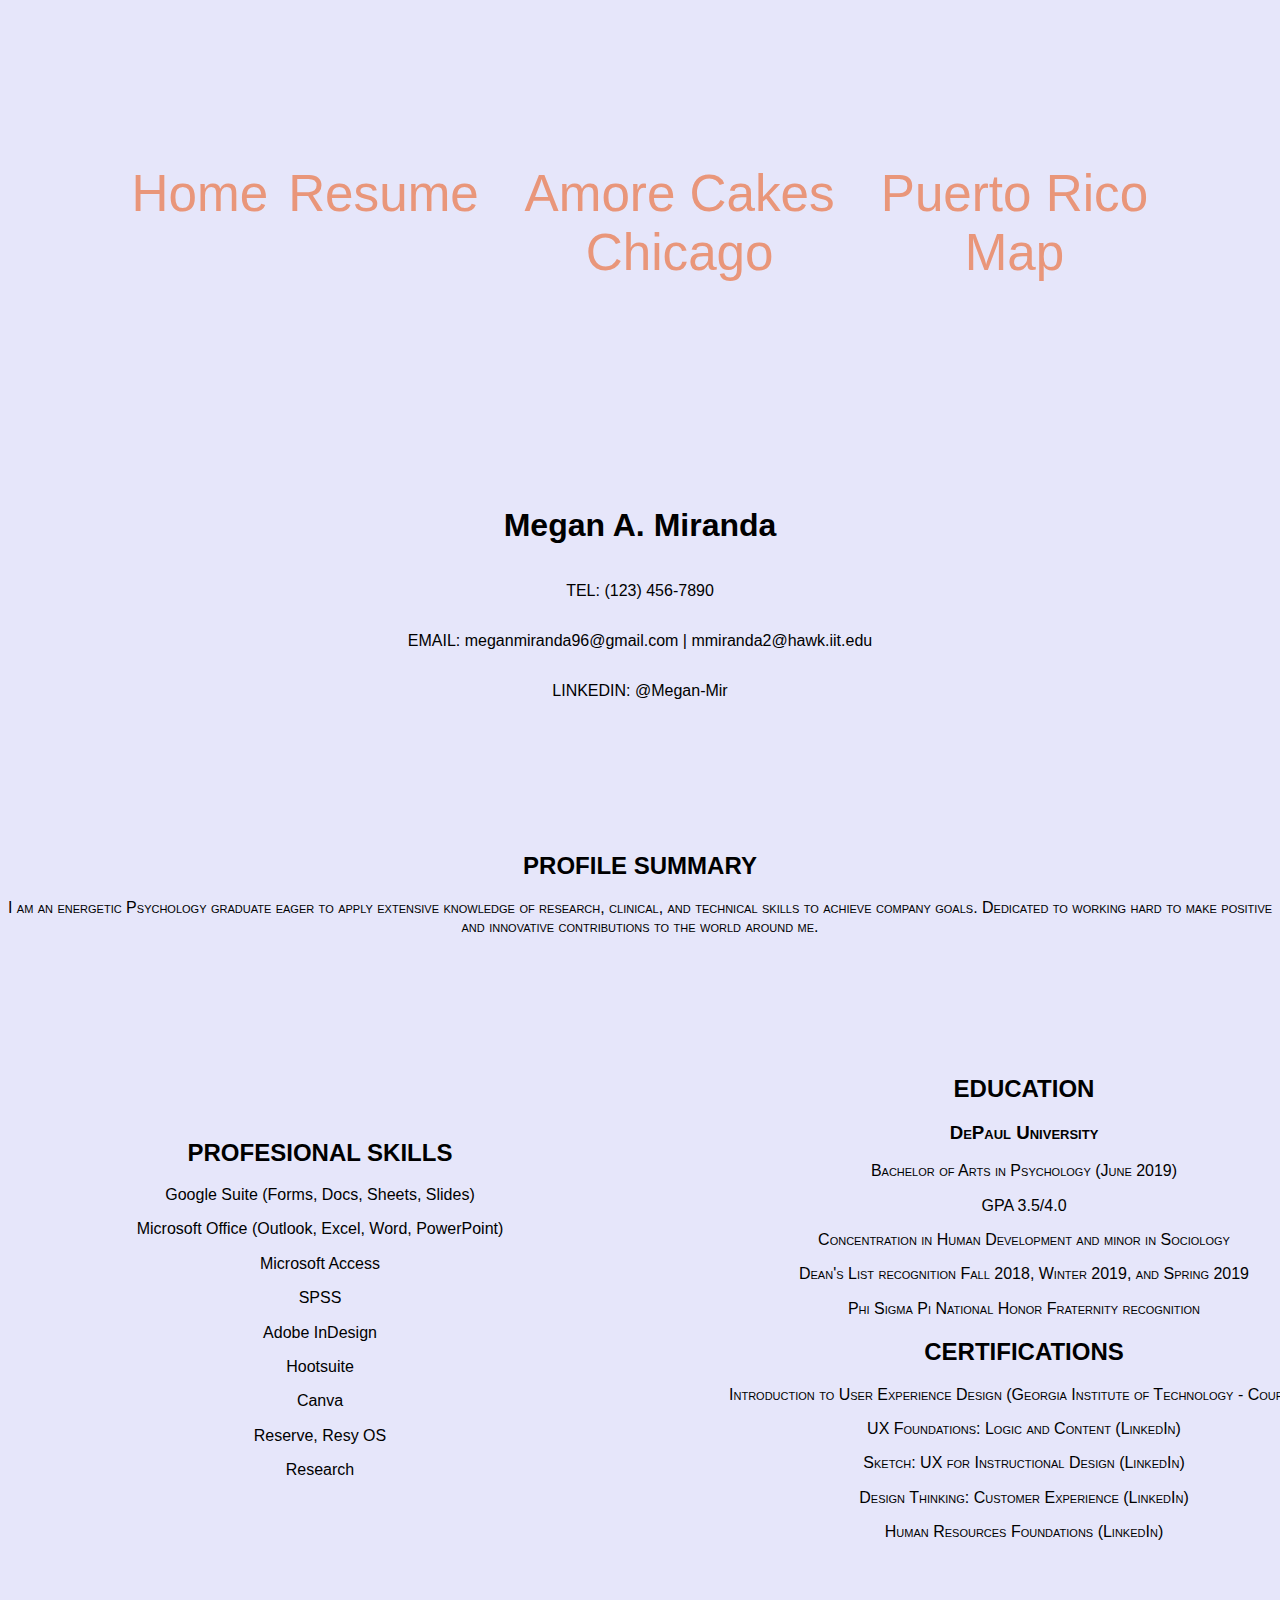
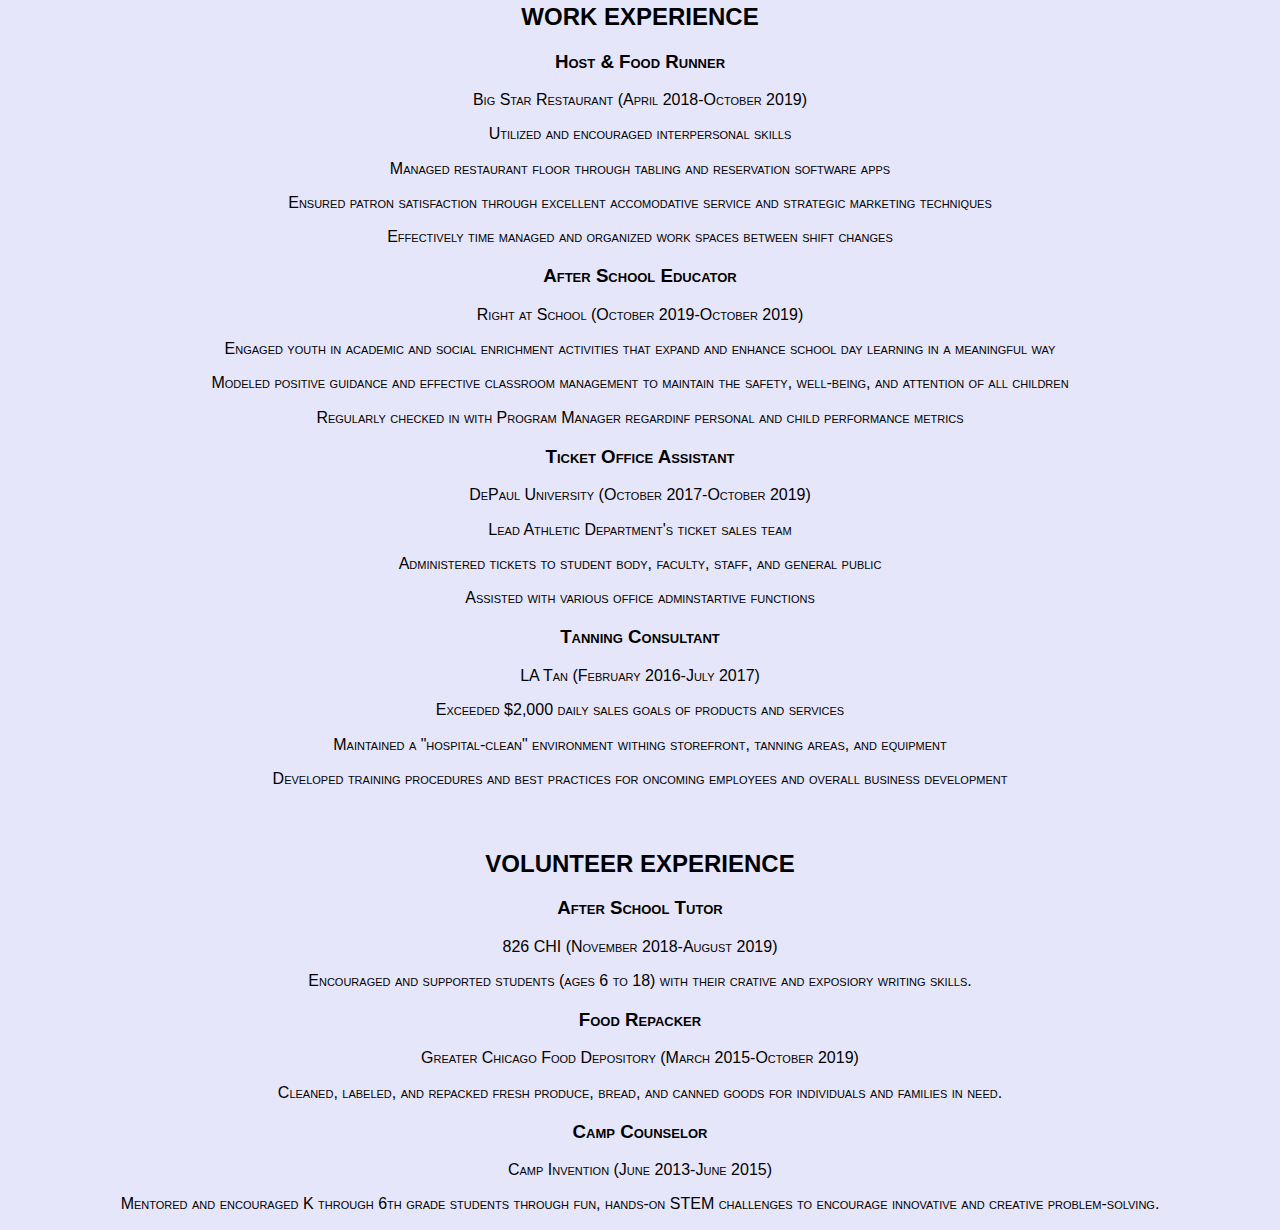
<file: resume.html>
<!DOCTYPE html>
<html lang="en">
  <head>
    <meta charset="utf-8">
    <meta name="viewport" content="width=device-width, initial-scale=1">
    <link rel="stylesheet" href="css/normalize.css">
    <link rel="stylesheet" href="css/screen.css">
    <script src="https://ajax.googleapis.com/ajax/libs/jquery/3.5.1/jquery.min.js"></script>
    <script async type="text/javascript" src="js/map.js"></script>
    <script type="text/javascript" src="js/jquery.bxslider.js"></script>
    <title>ITMD 361 Project 3 Resume</title>
  </head>
  
  <body id="resbody">
    <header id="navholder">
      <nav>
        <div class="navlist">
          <ul id="navbar">
            <li><a class= "navlink" href="index.html" title="Home">Home</a></li>
            <li><a class="navlink" href="resume.html" title="Resume">Resume</a></li>
            <li><a class="navlink" href="amorecakeschicago.html" title="Amore Cakes Chicago">Amore Cakes Chicago</a></li>
            <li><a class="navlink" href="googlemap.html" title="Puerto Rico">Puerto Rico Map</a></li>
          </ul>
        </div>
      </nav>
    </header>
    
    <section id="contactinfo">
  	  <h1>Megan A. Miranda</h1>
  	  <p>TEL: (123) 456-7890</p>
  	  <p>EMAIL: meganmiranda96@gmail.com | mmiranda2@hawk.iit.edu</p>
  	  <p>LINKEDIN: @Megan-Mir</p>
    </section>
      
    <section id="summary">
    	<h2>PROFILE SUMMARY</h2>
    	<p>I am an energetic Psychology graduate eager to apply extensive knowledge of research, clinical, and technical skills to achieve company goals. Dedicated to working hard to make positive and innovative contributions to the world around me.</p>
    </section>
    
    <div class="infocontain">
      <div id="educerts">
  	    <h2>EDUCATION</h2>
  	    <h3>DePaul University</h3>
  	    <p>Bachelor of Arts in Psychology (June 2019)</p>
  	    <p>GPA 3.5/4.0</p>
  	    <p>Concentration in Human Development and minor in Sociology</p>
  	    <p>Dean's List recognition Fall 2018, Winter 2019, and Spring 2019</p>
  	    <p>Phi Sigma Pi National Honor Fraternity recognition</p>
        <h2>CERTIFICATIONS</h2>
        <p>Introduction to User Experience Design (Georgia Institute of Technology - Coursera)</p>
  	    <p>UX Foundations: Logic and Content (LinkedIn)</p>
  	    <p>Sketch: UX for Instructional Design (LinkedIn)</p>
  	    <p>Design Thinking: Customer Experience (LinkedIn)</p>
  	    <p>Human Resources Foundations (LinkedIn)</p>
      </div>
    </div>  

    <section class="skill">
    	<h2>PROFESIONAL SKILLS</h2>
    	<p>Google Suite (Forms, Docs, Sheets, Slides)</p>
  	  <p>Microsoft Office (Outlook, Excel, Word, PowerPoint)</p>
  	  <p>Microsoft Access</p>
  	  <p>SPSS</p>
  	  <p>Adobe InDesign</p>
  	  <p>Hootsuite</p>
  	  <p>Canva</p>
  	  <p>Reserve, Resy OS</p>
  	  <p>Research</p>
    </section>
     
    <section class="exp">
    	<h2>WORK EXPERIENCE</h2>
  	  <h3>Host & Food Runner</h3>
  	  <p>Big Star Restaurant (April 2018-October 2019)</p>
  	  <p>Utilized and encouraged interpersonal skills</p>
  	  <p>Managed restaurant floor through tabling and reservation software apps</p>
  	  <p>Ensured patron satisfaction through excellent accomodative service and strategic marketing techniques</p>
  	  <p>Effectively time managed and organized work spaces between shift changes</p>
  	  <h3>After School Educator</h3>
  	  <p>Right at School (October 2019-October 2019)</p>
  	  <p>Engaged youth in academic and social enrichment activities that expand and enhance school day learning in a meaningful way</p>
  	  <p>Modeled positive guidance and effective classroom management to maintain the safety, well-being, and attention of all children</p>
  	  <p>Regularly checked in with Program Manager regardinf personal and child performance metrics</p>
  	  <h3>Ticket Office Assistant</h3>
  	  <p>DePaul University (October 2017-October 2019)</p>
    	<p>Lead Athletic Department's ticket sales team</p>
  	  <p>Administered tickets to student body, faculty, staff, and general public</p>
  	  <p>Assisted with various office adminstartive functions</p>
  	  <h3>Tanning Consultant</h3>
  	  <p>LA Tan (February 2016-July 2017)</p>
  	  <p>Exceeded $2,000 daily sales goals of products and services</p>
  	  <p>Maintained a "hospital-clean" environment withing storefront, tanning areas, and equipment</p>
  	  <p>Developed training procedures and best practices for oncoming employees and overall business development</p>
    </section>
      
    <section class="exp">    
  	  <h2>VOLUNTEER EXPERIENCE</h2>
  	  <h3>After School Tutor</h3>
  	  <p>826 CHI (November 2018-August 2019)</p>
  	  <p>Encouraged and supported students (ages 6 to 18) with their crative and exposiory writing skills.</p>
  	  <h3>Food Repacker</h3>
  	  <p>Greater Chicago Food Depository (March 2015-October 2019)</p>
  	  <p>Cleaned, labeled, and repacked fresh produce, bread, and canned goods for individuals and families in need.</p>
  	  <h3>Camp Counselor</h3>
  	  <p>Camp Invention (June 2013-June 2015)</p>
  	  <p>Mentored and encouraged K through 6th grade students through fun, hands-on STEM challenges to encourage innovative and creative problem-solving.</p>
    </section>
  </body>
</html>
</file>
<file: css/screen.css>
.navlist {
  padding: 5%;
}
a.navlink:link {
  color: #E9967A;
  text-align: center;
  margin: 10px;
  font-size: 4.0vw;
  float: left;
  display: block;
  text-decoration: none;
}
a.navlink:hover {
  color: #E9967A;
  font-size: 4.25vw;
  cursor: crosshair;
  overflow: hidden;
}
#navholder {
  margin: 0;
  font-size: 25pt;
  position: sticky;
}
#navbar {
  display: flex;
  text-align: center;
  justify-content: center;
  color: #F0F8FF;
  padding: 5%;
  list-style-type: none;
  list-style: none;
}
#indexbody {
  background-color: #E6E6FA;
  font-family: Arial, Helvetica, Times, sans-serif;
  align-items: center;
  text-align: center;
}
#welcome {
  text-align: center;
  align-items: center;
  color: #FF69B4;
}
#home {
  width: 100%;
  height: 100%;
  display: block;
}
#leftimg {
  display: block;
  width: 75%;
  left: 0%;
  height: 100%;
  margin: 0%;
  bolder: 0%;
  position: absolute;
}
#rightimg {
  position: absolute;
  display: block;
  width: 25%;
  right: 0%;
  height: 100%;
}
#rightimg: :after {
  content: "";
  clear: both;
  display: table;
}
#leftimg: :after {
  content: "";
  clear: both;
  display: table;
}
.imgs2 {
  display: block;
  padding-bottom: 3%;
  padding-top: 3%;
}
.imgs1 {
  display: block;
  float: left;
  padding-top: 3%;
  padding-bottom: 3%;
  padding-left: 1%;
}
.img1 {
  display: block;
  float: left;
  padding-top: 3%;
  padding-bottom: 3%;
  padding-left: 1%;
  max-width: 100%;
  max-height: 100%;
  overflow: hidden;
}
.img1: :after {
  content: "";
  clear: both;
  display: table;
}
#vid {
  padding-top: 3%;
  padding-bottom: 5%;
}
#resbody {
  background-color: #E6E6FA;
  font-family: Arial, Helvetica, Times, sans-serif;
  align-items: center;
  text-align: center;
}
#contactinfo {
  text-align: center;
  padding-top: 3%;
  padding-bottom: 9%;
  font-weight: bold;
  display: grid;
}
#summary {
  text-align: center;
  font-variant: small-caps;
  padding-bottom: 3%;
}

#educerts {
  text-align: center;
  font-variant: small-caps;
  float: right;
  width: 50%;
}
#educerts: :after {
  content: "";
  clear: both;
  display: table;
}
.exp {
  text-align: center;
  font-variant: small-caps;
  padding-top: 2%;
  width: 100%;
  float: left;
}
#cakebody {
  font-family: Arial, Helvetica, Times, sans-serif;
  align-items: center;
  text-align: center;
  background-color: #E6E6FA;
}
#cakelogo {
  color: #CD5C5C;
  font-weight: bold;
  text-align: center;
  padding-bottom: 3%;
}
#caketext {
  text-align: center;
  padding-top: 3%;
  margin-bottom: 10%;
  font-weight: normal;
  color: #F08080;
}
#cakeinsta {
  text-align: center;
  align-items: center;
  color: #F08080;
  padding-bottom: 5%;
}
#cakemenu {
  font-weight: bold;
  text-align: center;
  color: #e8b5c7;
  margin-top: 5%;
  margin-bottom: 2%;
  font-size: 30pt;
}
#cakebanner{
  align-items: center;
  margin: auto;
}
.infocontain {
  width: 100%;
  padding: 5%;
}
.infocontain: :after {
  content: "";
  clear: both;
  display: table;
}
.skill {
  float: left;
  width: 50%;
}
.skill: :after {
  content: "";
  clear: both;
  display: table;
}
#mapbody {
  background-color: #E6E6FA;
  font-family: Arial, Helvetica, Times, sans-serif;
  align-items: center;
  text-align: center;
}
#googlemap {
  align-items: center;
  text-align: center;
  height: 700px;
  width: 80%;
  margin: 0 auto;
}
#maptitle {
  text-align: center;
  align-items: center;
}
#map {
  text-align: center;
  align-items: center;
  margin-top: 5%;
  margin-bottom: 5%;
  height: 80%;
}
media { 
 max-width:100%;
}

@media only screen and (min-width: 350px) {
  #contactinfo {
    margin: auto;
    font-weight: normal;
  }
  #welcome {
    font-weight: bold;
  }
  #home {
    font-family: "Times New Roman", Times, serif;
  }
}

@media only screen and (min-width: 700px) {
  #contactinfo {
    margin: auto;
    font-weight: normal;
  }
  #welcome {
    font-weight: bold;
  }
  #home {
    font-family: "Times New Roman", Times, serif;
  }
}

/*Slider Specific*/
.slidecontain { 
  margin: 0 auto; 
  padding-bottom:20px;
 }
.slidecontain p {
   font-weight: bold;
   background: rgba(76, 175, 80, 0.1);
}
.slidepic img {
  border-radius: 0;
  width:auto;
  height:800px;
}
.bx-wrapper {
  position: relative;
  margin: 0 auto 50px;
  padding: 0;
  *zoom: 1;
  -ms-touch-action: pan-y;
  touch-action: pan-y;
}
.bx-wrapper img {
  max-width: 100%;
  display: block;
  margin: 0 auto;
}
.bxslider {
  margin: 0;
  padding: 0;
}
ul.bxslider {
  list-style: none;
   margin: 0;
}
.bx-viewport {
  -webkit-transform: translatez(0);
}
.bx-wrapper {
  -moz-box-shadow: 0 0 5px #ccc;
  -webkit-box-shadow: 0 0 5px #ccc;
  box-shadow: 0 0 5px #ccc;
  border: none;
  background: background: rgba(76, 175, 80, 0.1);
}
.bx-wrapper .bx-pager,
.bx-wrapper .bx-controls-auto {
  position: absolute;
  bottom: -30px;
  width: 100%;
}

.bx-wrapper .bx-loading {
  min-height: 50px;
  background: url('../media/bx_loader.gif') center center no-repeat #ffffff;
  height: 100%;
  width: 100%;
  position: absolute;
  top: 0;
  left: 0;
  z-index: 2000;
}

.bx-wrapper .bx-pager {
  text-align: center;
  font-size: .85em;
  font-family: Arial;
  font-weight: bold;
  color: #666;
  padding-top: 20px;
}
.bx-wrapper .bx-pager.bx-default-pager a {
  background: #666;
  text-indent: -9999px;
  display: block;
  width: 10px;
  height: 10px;
  margin: 0 5px;
  outline: 0;
  -moz-border-radius: 5px;
  -webkit-border-radius: 5px;
  border-radius: 5px;
}
.bx-wrapper .bx-pager.bx-default-pager a:hover,
.bx-wrapper .bx-pager.bx-default-pager a.active,
.bx-wrapper .bx-pager.bx-default-pager a:focus {
  background: #000;
}
.bx-wrapper .bx-pager-item,
.bx-wrapper .bx-controls-auto .bx-controls-auto-item {
  display: inline-block;
  vertical-align: bottom;
  *zoom: 1;
  *display: inline;
}
.bx-wrapper .bx-pager-item {
  font-size: 0;
  line-height: 0;
}

.bx-wrapper .bx-prev {
  left: 10px;
  background: url('../media/controls.png') no-repeat 0 -32px;
}
.bx-wrapper .bx-prev:hover,
.bx-wrapper .bx-prev:focus {
  background-position: 0 0;
}
.bx-wrapper .bx-next {
  right: 10px;
  background: url('../media/controls.png') no-repeat -43px -32px;
}
.bx-wrapper .bx-next:hover,
.bx-wrapper .bx-next:focus {
  background-position: -43px 0;
}
.bx-wrapper .bx-controls-direction a {
  position: absolute;
  top: 50%;
  margin-top: -16px;
  outline: 0;
  width: 32px;
  height: 32px;
  text-indent: -9999px;
  z-index: 9999;
}
.bx-wrapper .bx-controls-direction a.disabled {
  display: none;
}

.bx-wrapper .bx-controls-auto {
  text-align: center;
}
.bx-wrapper .bx-controls-auto .bx-start {
  display: block;
  text-indent: -9999px;
  width: 10px;
  height: 11px;
  outline: 0;
  background: url('../media/controls.png') -86px -11px no-repeat;
  margin: 0 3px;
}
.bx-wrapper .bx-controls-auto .bx-start:hover,
.bx-wrapper .bx-controls-auto .bx-start.active,
.bx-wrapper .bx-controls-auto .bx-start:focus {
  background-position: -86px 0;
}
.bx-wrapper .bx-controls-auto .bx-stop {
  display: block;
  text-indent: -9999px;
  width: 9px;
  height: 11px;
  outline: 0;
  background: url('../media/controls.png') -86px -44px no-repeat;
  margin: 0 3px;
}
.bx-wrapper .bx-controls-auto .bx-stop:hover,
.bx-wrapper .bx-controls-auto .bx-stop.active,
.bx-wrapper .bx-controls-auto .bx-stop:focus {
  background-position: -86px -33px;
}

.bx-wrapper .bx-controls.bx-has-controls-auto.bx-has-pager .bx-pager {
  text-align: left;
  width: 80%;
}
.bx-wrapper .bx-controls.bx-has-controls-auto.bx-has-pager .bx-controls-auto {
  right: 0;
  width: 35px;
}

.bx-wrapper .bx-caption {
  position: absolute;
  bottom: 0;
  left: 0;
  background: #666;
  background: rgba(80, 80, 80, 0.75);
  width: 100%;
}
.bx-wrapper .bx-caption span {
  color: #fff;
  font-family: Arial, Helvetica, Times;
  display: block;
  font-size: .85em;
  padding: 10px;
}
</file>
